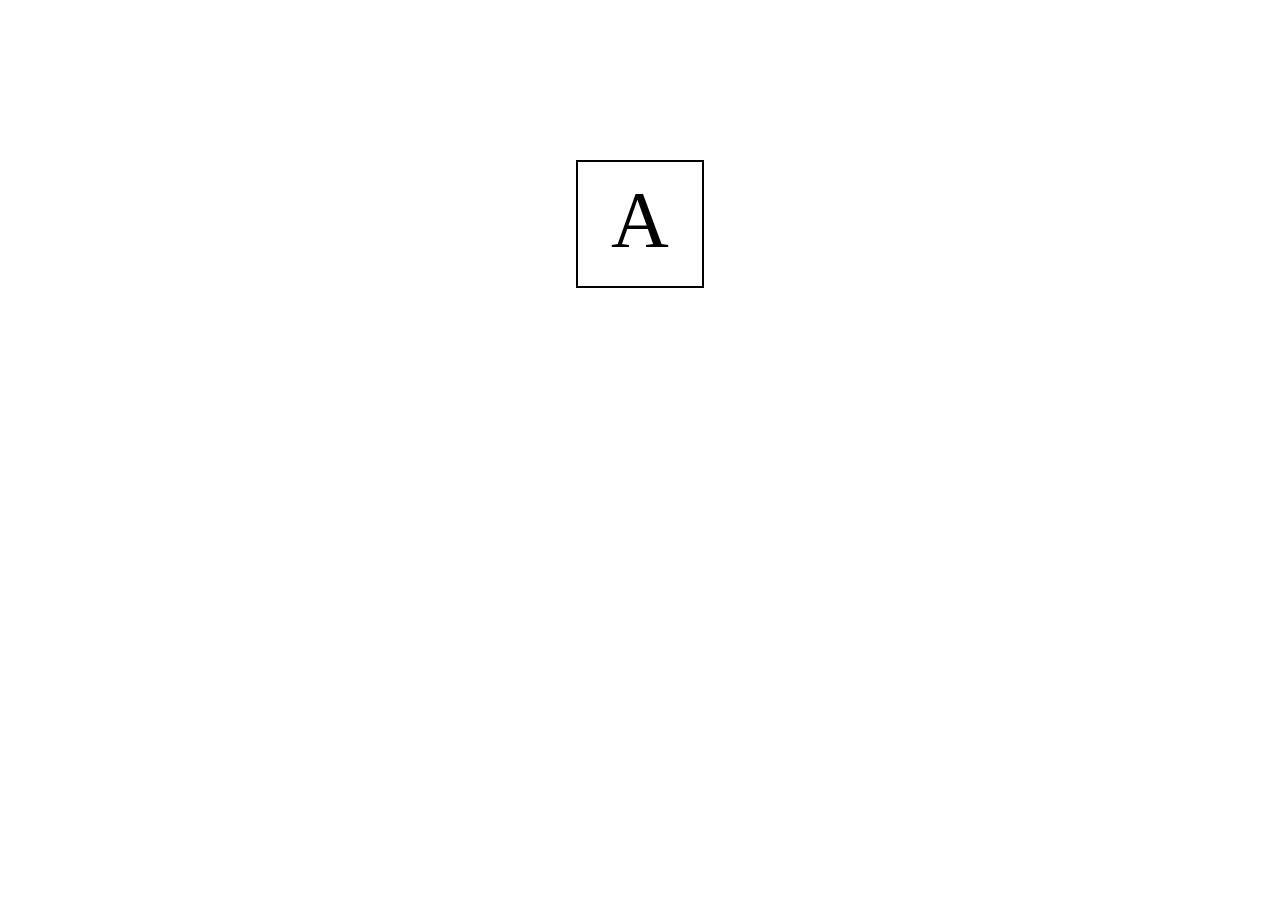
<file: boring/index.html>
<!DOCTYPE html>
<html lang="en">
<head>
    <meta charset="UTF-8">
    <meta http-equiv="X-UA-Compatible" content="IE=edge">
    <meta name="viewport" content="width=device-width, initial-scale=1.0">
    <title>Samosa</title>
    <link rel="stylesheet" href="style.css">
</head>
<body>
    <article class="timer-box" id="timer-box">
        <p class="timer-txt-box" id="timer-txt-box">
            A
        </p>
    </article>
    <h2 class="msg-box hide" id="msg-box">
        Happy New Year
    </h2>
    <script src="action.js"></script>
</body>
</html>
</file>
<file: boring/style.css>
* {
    box-sizing: border-box;
    margin: 0;
}

.timer-box {
    width: 8rem;
    height: 8rem;
    margin: 0 auto;
    margin-top: 10rem;
    padding: 0.5rem 1rem;
    border: 2px solid #000;
}

.timer-txt-box {
    padding: 0px 0.2rem 0px 0.2rem;
    text-align: center;
    height: 100%;
    line-height: 100px;
    font-size: 5rem;
}

.msg-box {
    width: 12rem;
    margin: 0 auto;
    margin-top: 2rem;
    border: 1px solid black;
    text-align: center;
}

.hide {
    display: none;
}
</file>
